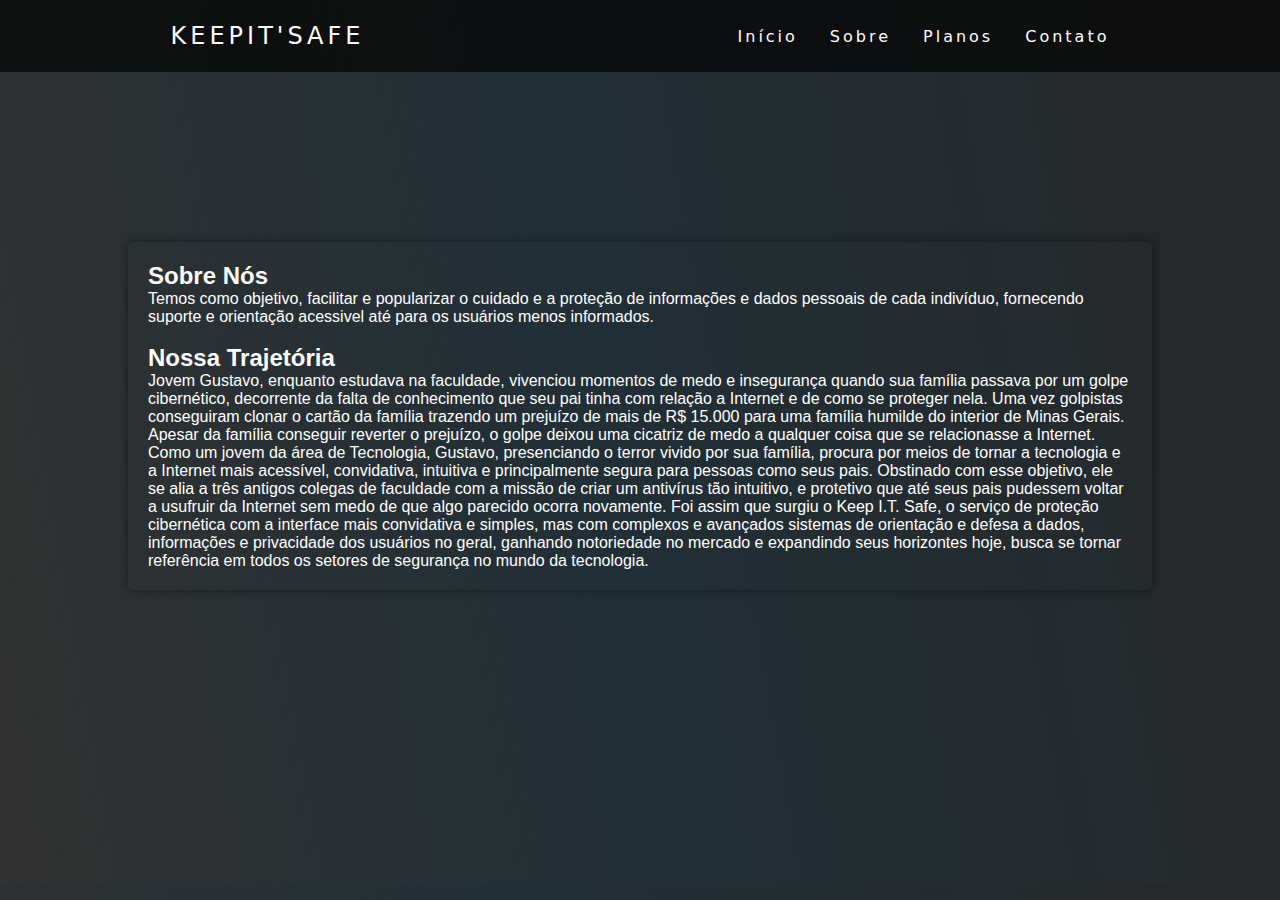
<file: sobre.html>
<!DOCTYPE html>
<html lang="pt-BR">
<head>
    <meta charset="UTF-8">
    <meta name="viewport" content="width=device-width, initial-scale=1.0">
    <title>Sobre - KeepIT'Safe</title>
    <link rel="stylesheet" href="sobre.css">
</head>
<body>
    <header>
        <nav>
          <a class="logo" href="/">KeepIT'Safe</a>
          <div class="mobile-menu">
            <div class="line1"></div>
            <div class="line2"></div>
            <div class="line3"></div>
          </div>
          <ul class="nav-list">
            <li><a href="home.html">Início</a></li>
            <li><a href="sobre.html">Sobre</a></li>
            <li><a href="planos.html">Planos</a></li>
            <li><a href="contato.html">Contato</a></li>
          </ul>
        </nav>
      </header>
    <div class="container">
        <div class="content">
            <h2>Sobre Nós</h2>
            <p>Temos como objetivo, facilitar e popularizar o cuidado e a proteção de informações e dados
              pessoais de cada indivíduo, fornecendo suporte e orientação acessivel até para os usuários
              menos informados.</p>
            <br>
            <h2>Nossa Trajetória</h2>
            <p>Jovem Gustavo, enquanto estudava na faculdade, vivenciou momentos de medo e
              insegurança quando sua família passava por um golpe cibernético, decorrente da falta de
              conhecimento que seu pai tinha com relação a Internet e de como se proteger nela. Uma
              vez golpistas conseguiram clonar o cartão da família trazendo um prejuízo de mais de R$
              15.000 para uma família humilde do interior de Minas Gerais. Apesar da família conseguir
              reverter o prejuízo, o golpe deixou uma cicatriz de medo a qualquer coisa que se
              relacionasse a Internet.
              Como um jovem da área de Tecnologia, Gustavo, presenciando o terror vivido por sua
              família, procura por meios de tornar a tecnologia e a Internet mais acessível, convidativa,
              intuitiva e principalmente segura para pessoas como seus pais. Obstinado com esse
              objetivo, ele se alia a três antigos colegas de faculdade com a missão de criar um antivírus
              tão intuitivo, e protetivo que até seus pais pudessem voltar a usufruir da Internet sem medo
              de que algo parecido ocorra novamente.
              Foi assim que surgiu o Keep I.T. Safe, o serviço de proteção cibernética com a interface
              mais convidativa e simples, mas com complexos e avançados sistemas de orientação e
              defesa a dados, informações e privacidade dos usuários no geral, ganhando notoriedade no
              mercado e expandindo seus horizontes hoje, busca se tornar referência em todos os
              setores de segurança no mundo da tecnologia.</p>
        </div>
    </div>

    <script src="JS/menu.js"></script>
</body>
</html>
</file>
<file: sobre.css>
body {
    font-family: Arial, sans-serif;
    margin: 0;
    padding: 0;
    background: linear-gradient(80deg, rgba(0, 0, 0, 0.806) 0%, rgb(33, 47, 54) 47%, rgb(38, 39, 40) 100%);
}
.container {
    width: 80%;
    margin: auto;
    padding: 20px;
    padding-top: 170px;
    padding-bottom: 23%;
}
.content {
    font-family: 'Gill Sans', 'Gill Sans MT', Calibri, 'Trebuchet MS', sans-serif;
    background: transparent;
    color: white;
    padding: 20px;
    border-radius: 5px;
    box-shadow: 0 0 10px rgba(0,0,0,0.5);
}

* {
    margin: 0;
    padding: 0;
  }
  
  a {
    color: #fff;
    text-decoration: none;
    transition: 0.3s;
  }
  
  a:hover {
    opacity: 0.7;
  }
  
  .logo {
    font-size: 24px;
    text-transform: uppercase;
    letter-spacing: 4px;
  }
  
  nav {
    display: flex;
    justify-content: space-around;
    align-items: center;
    font-family: system-ui, -apple-system, Helvetica, Arial, sans-serif;
    background: rgba(8, 8, 8, 0.832); 
    height: 8vh;
    position: relative;
  }
  
  main {
    background-size: cover;
    height: 92vh;
  }
  
  .nav-list {
    list-style: none;
    display: flex;
  }
  
  .nav-list li {
    letter-spacing: 3px;
    margin-left: 32px;
  }
  
  .mobile-menu {
    display: none;
    cursor: pointer;
  }
  
  .mobile-menu div {
    width: 32px;
    height: 2px;
    background: #fff;
    margin: 8px;
    transition: 0.3s;
  }
  
  @media (max-width: 999px) {
    body {
      overflow-x: hidden;
    }
    .nav-list {
      position: absolute;
      top: 8vh;
      right: 0;
      width: 50vw;
      height: 92vh;
      background: #040404cb;
      flex-direction: column;
      align-items: center;
      justify-content: space-around;
      transform: translateX(100%);
      transition: transform 0.3s ease-in;
      z-index: 1000;
    }
    .nav-list li {
      margin-left: 0;
      opacity: 0;
    }
    .mobile-menu {
      display: block;
    }
  }
  
  .nav-list.active {
    transform: translateX(0);
  }
  
  @keyframes navLinkFade {
    from {
      opacity: 0;
      transform: translateX(50px);
    }
    to {
      opacity: 1;
      transform: translateX(0);
    }
  }
  
  .mobile-menu.active .line1 {
    transform: rotate(-45deg) translate(-8px, 8px);
  }
  
  .mobile-menu.active .line2 {
    opacity: 0;
  }
  
  .mobile-menu.active .line3 {
    transform: rotate(45deg) translate(-5px, -7px);
  }
</file>
